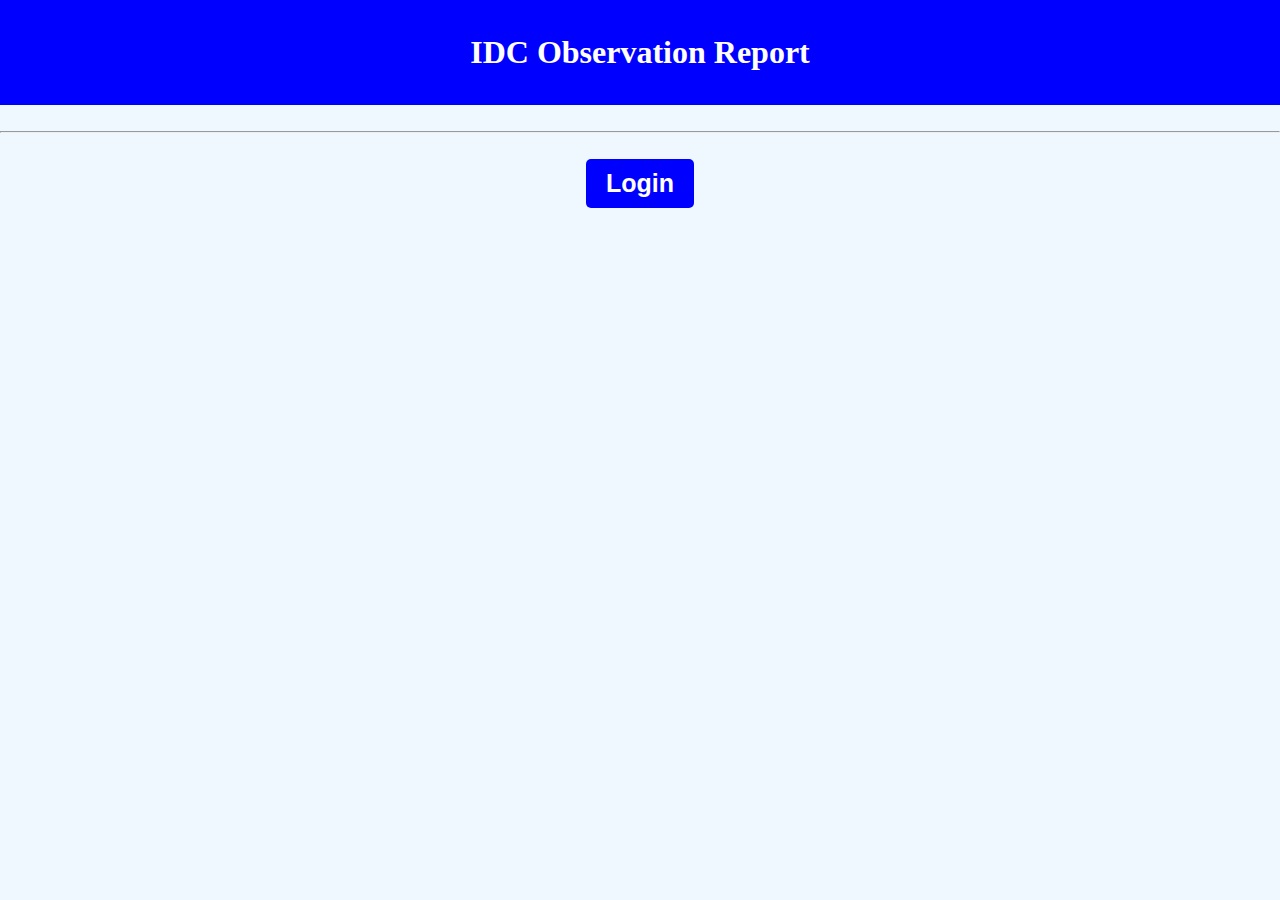
<file: index.html>
<!-- Main Login Page   -->
<!DOCTYPE html>
<html lang="en">
<head>
    <meta charset="UTF-8">
    <meta name="viewport" content="width=device-width, initial-scale=1.0">
    <link rel="manifest" href="manifest.json">
    <title>IDC Observation report</title>
    <style>
        body {
            font-family: Georgia, 'Times New Roman', Times, serif;
            background-color: aliceblue;
            margin: 0;
            text-align: center;
        }
        header {
            background-color: blue;
            color: #fff;
            padding: 1%;

        }
        .login_btn {
            width: 20%;
        }
        
        button {
            background-color: blue;
            color: #fff;
            border: none;
            padding: 10px 20px;
            border-radius: 5px;
            cursor: pointer;
            font-size: 25px;
            display: inline-block; /* Make the button inline so it centers properly */
            font-weight: bold;
            }

        button:hover {
            background-color: #7a9dc4;
            text-decoration: none;
        }



    </style>
</head>
<body>
    <header>
        <h1>IDC Observation Report</h1>
    </header>
    <br>
    <hr>
    <br>
    
    <div class="container" id="login_btn">
      
            <a href="Projects_Pages/01_project_selection_page.html">
                <button id="login_btn">
                    Login
                </button>
            </a>
        

    </div>
    
    
</body>
</html>
</file>
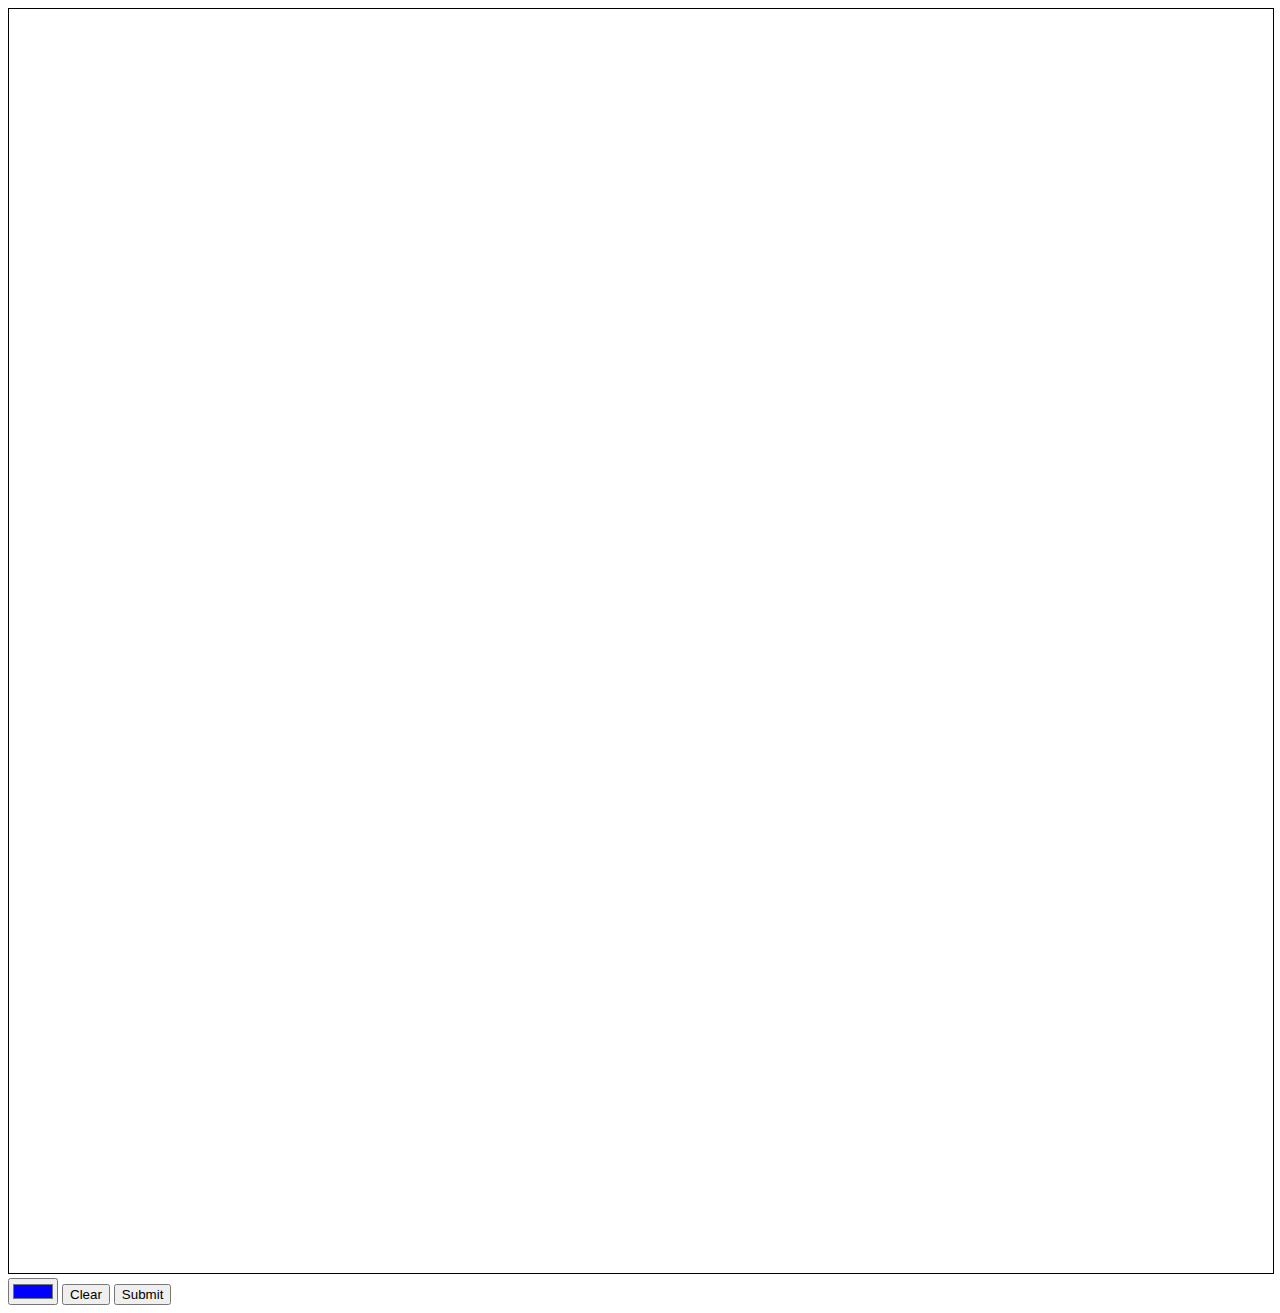
<file: Test_1/index.html>
<!DOCTYPE html>
<html>
<head>
    <title>Image Editor</title>
    <style>
        #canvas {
            width: 100%;
            max-width: 1500px;
            height: auto;
            border: 1px solid black;
        }
    </style>
</head>
<body>
    <canvas id="canvas" width="1500" height="1500"></canvas>
    <input type="color" id="colorPicker" value="#0000FF">
    <button id="clearButton">Clear</button>
    <button id="submitButton">Submit</button>

    <script>
        const canvas = document.getElementById("canvas");
        const context = canvas.getContext("2d");
        const colorPicker = document.getElementById("colorPicker");
        const clearButton = document.getElementById("clearButton");
        const submitButton = document.getElementById("submitButton");

        let drawing = false;

        canvas.addEventListener("touchstart", startDrawing);
        canvas.addEventListener("touchmove", draw);
        canvas.addEventListener("touchend", stopDrawing);

        function startDrawing(e) {
            drawing = true;
            context.beginPath();
            context.moveTo(e.touches[0].clientX, e.touches[0].clientY);
        }

        function draw(e) {
            if (!drawing) return;
            context.strokeStyle = colorPicker.value;
            context.lineWidth = 5;
            context.lineTo(e.touches[0].clientX, e.touches[0].clientY);
            context.stroke();
        }

        function stopDrawing() {
            drawing = false;
            context.closePath();
        }

        clearButton.addEventListener("click", () => {
            context.clearRect(0, 0, canvas.width, canvas.height);
        });

        submitButton.addEventListener("click", () => {
            const imageDataURL = canvas.toDataURL("image/png");
            localStorage.setItem("editedImage", imageDataURL);
            window.location.href = "02_observation_image.html";
        });
    </script>
</body>
</html>
</file>
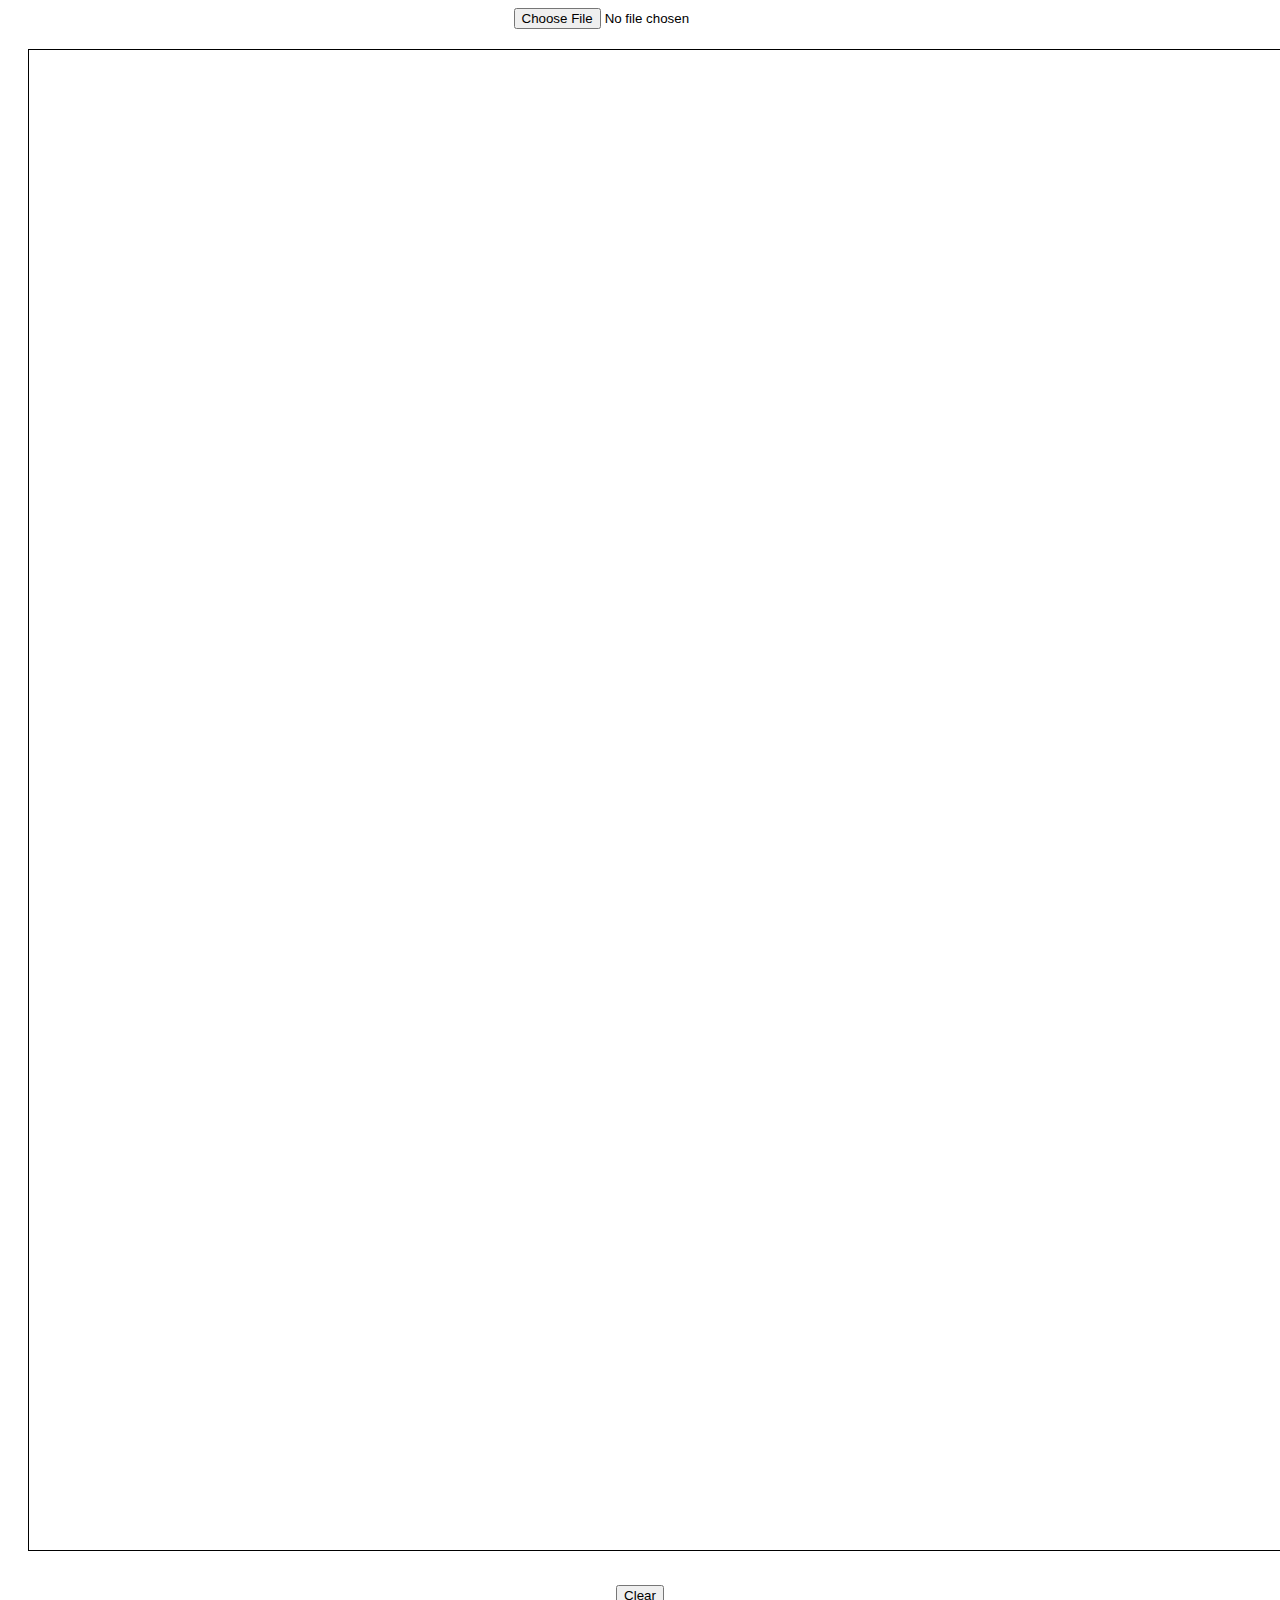
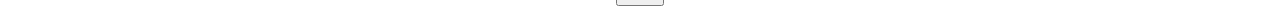
<file: Test_2/index.html>
<!DOCTYPE html>
<html>
<head>
    <title>Image Editor</title>
    <link rel="stylesheet" type="text/css" href="styles.css">
</head>
<body>
    <input type="file" id="imageInput" accept="image/*">
    <canvas id="canvas" width="1500" height="1500"></canvas>
    <button id="clearButton">Clear</button>
    <script src="script.js"></script>
</body>
</html>
</file>
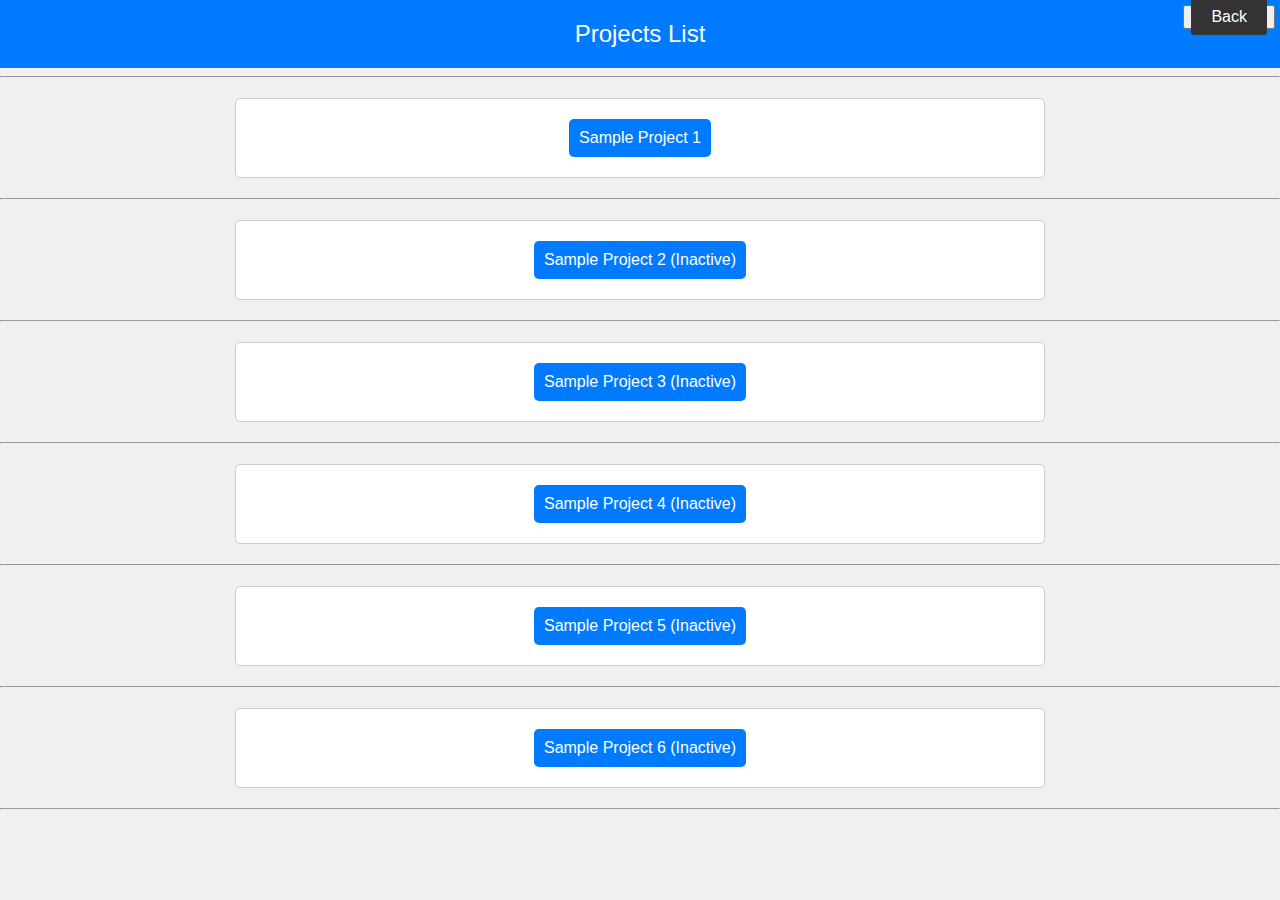
<file: Projects_Pages/01_project_selection_page.html>
<!-- Project Selection Page  -->
<!DOCTYPE html>
<html lang="en">
  <head>
    <meta charset="UTF-8" />
    <meta name="viewport" content="width=device-width, initial-scale=1.0" />
    <title>Projects Page</title>
    <style>
      /* Base styles for all screen sizes */
      body {
        font-family: Arial, sans-serif;
        background-color: #f0f0f0;
        margin: 0;
        padding: 0;
        text-align: center;
      }

      header {
        background-color: #007bff;
        color: #fff;
        padding: 20px 0;
        font-size: 24px;
      }

      .container {
        background-color: #fff;
        border: 1px solid #ccc;
        padding: 20px;
        margin: 20px auto;
        max-width: 60%;
        border-radius: 5px;
        /* box-shadow: 0 2px 4px rgba(0, 0, 0, 0.1); */
      }
      /* .container:hover {
        box-shadow: 0 4px 6px rgba(0, 0, 0, 0.5); 
      } */

      button#sample_project_btn {
        background-color: #007bff;
        color: #fff;
        border: none;
        padding: 10px;
        border-radius: 5px;
        cursor: pointer;
        font-size: 16px;
        /* max-width: 50%; */
        /* margin-bottom: 10px; */
      }

      button#sample_project_btn:hover {
        background-color: #0056b3;
        box-shadow: 0 4px 6px rgba(0, 0, 0, 0.25); /* Shadow on hover */
      }

      a {
        text-decoration: none;
        color: #fff;
      }
      /* Style the back button */
      .back-button {
        position: fixed;
        top: 5px;
        right: 5px;
      }

      .back-button a {
        background-color: #333;
        color: #fff;
        border: none;
        border-radius: 0.1875rem;
        padding: 10px 20px;
        cursor: pointer;
        font-size: 16px;
        text-decoration: none;
      }

      .back-button a:hover {
        background-color: #555;
        transform: scale(1.05);
        text-decoration: underline;
      }

      /* Responsive styles for mobile devices */
      @media (max-width: 768px) {
        header {
          padding: 10px 0;
          font-size: 20px;
        }

        .container {
          max-width: 90%;
        }
      }
    </style>
  </head>
  <body>
    <header>Projects List</header>

    <hr />
    <div class="container">
      <a href="sample_project_1/01_observations_tab.html">
        <button id="sample_project_btn">Sample Project 1</button>
      </a>
    </div>
    <hr />
    <div class="container">
      <a href="#">
        <button id="sample_project_btn">
          Sample Project 2 &#40;Inactive&#41;
        </button>
      </a>
    </div>
    <hr />
    <div class="container">
      <a href="#">
        <button id="sample_project_btn">
          Sample Project 3 &#40;Inactive&#41;
        </button>
      </a>
    </div>
    <hr />
    <div class="container">
      <a href="#">
        <button id="sample_project_btn">
          Sample Project 4 &#40;Inactive&#41;
        </button>
      </a>
    </div>
    <hr />
    <div class="container">
      <a href="#">
        <button id="sample_project_btn">
          Sample Project 5 &#40;Inactive&#41;
        </button>
      </a>
    </div>
    <hr />
    <div class="container">
      <a href="#">
        <button id="sample_project_btn">
          Sample Project 6 &#40;Inactive&#41;
        </button>
      </a>
    </div>
    <hr />
    <br /><br /><br /><br />

    <div class="back-button">
      <button>
        <a href="javascript:history.go(-1)">Back</a>
      </button>
    </div>
  </body>
</html>
</file>
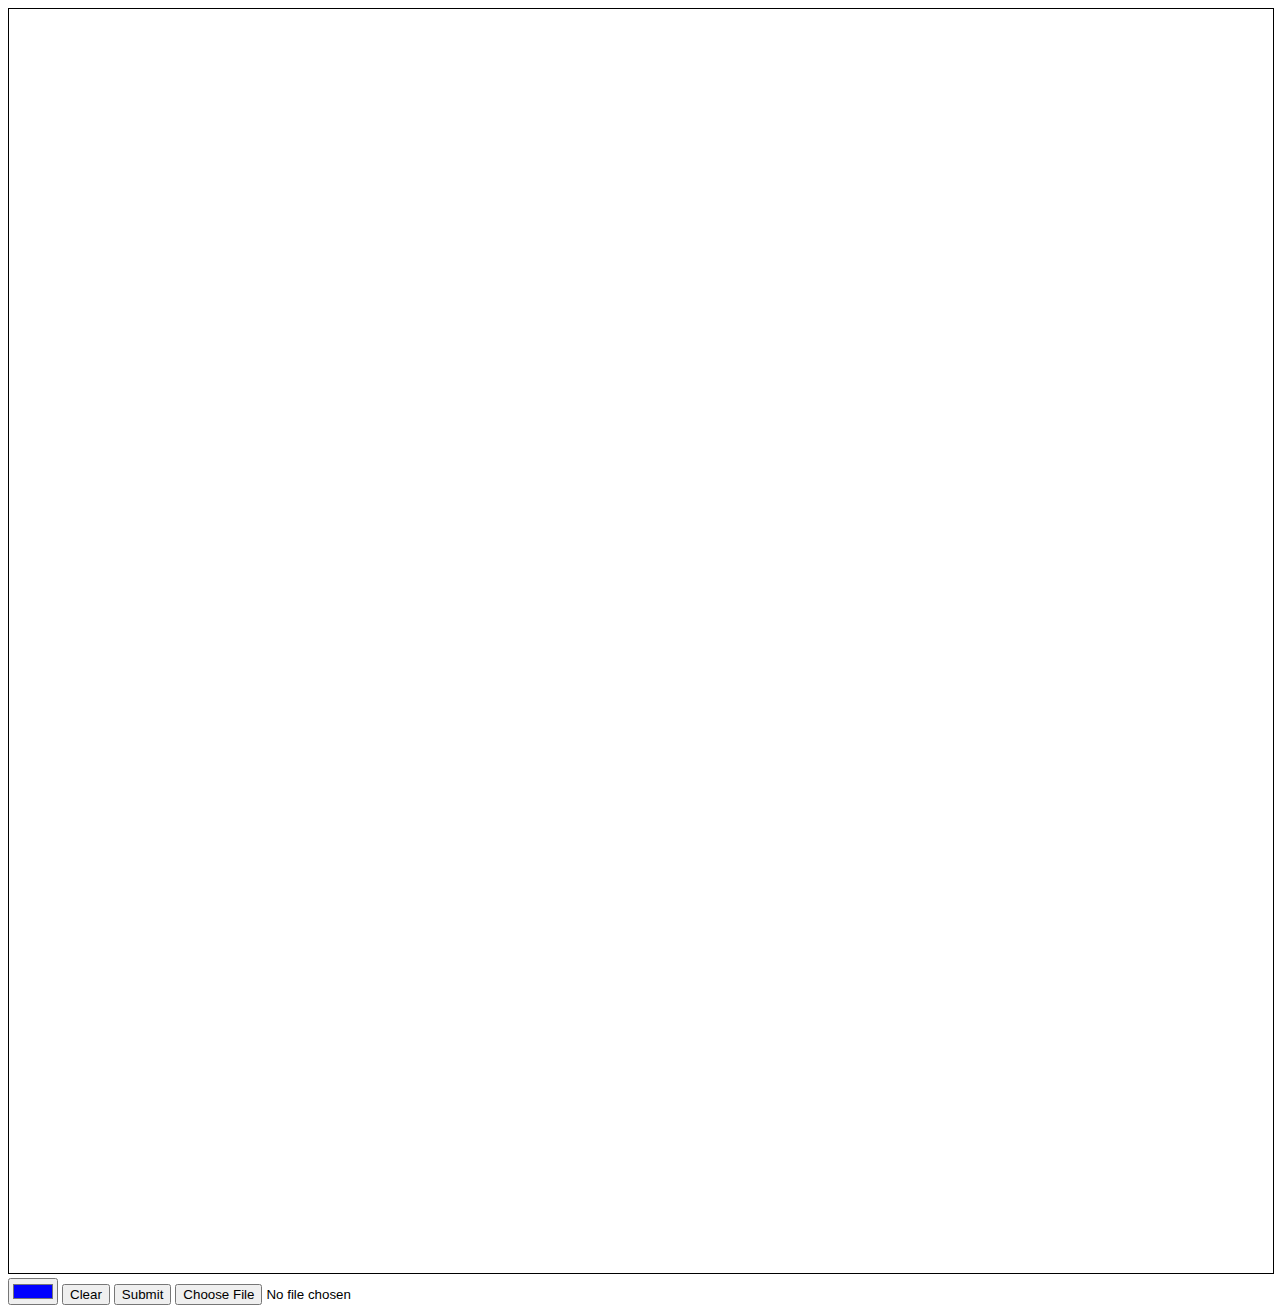
<file: Test_1/01_edit_image.html>
<!DOCTYPE html>
<html>
<head>
    <title>Image Editor</title>
    <link rel="stylesheet" type="text/css" href="styles.css">
</head>
<body>
    <canvas id="canvas" width="1500" height="1500"></canvas>
    <input type="color" id="colorPicker" value="#0000FF">
    <button id="clearButton">Clear</button>
    <button id="submitButton">Submit</button>
    <input type="file" id="imageInput" accept="image/*">
    <script src="app.js"></script>
</body>
</html>
</file>
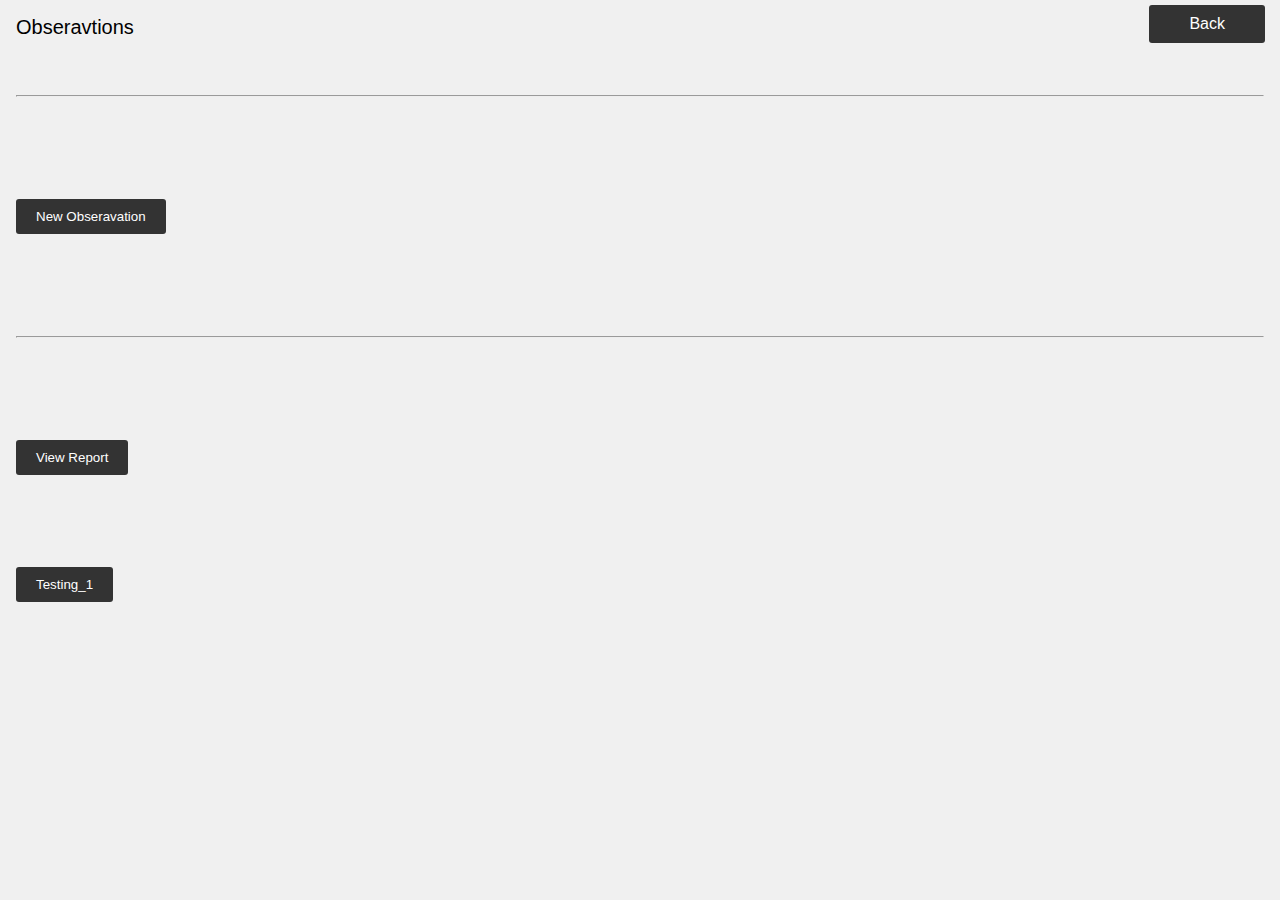
<file: Projects_Pages/sample_project_1/01_observations_tab.html>
<!-- New observation and download report button  -->
<!DOCTYPE html>
<html lang="en">
<head>
    <meta charset="UTF-8">
    <meta name="viewport" content="width=device-width, initial-scale=1.0">
    <link rel="stylesheet" type="text/css" href="style.css">
    <title>Observations Tab</title>
</head>
<body>
    <div class="back-button">
    <Button>
    <a href="javascript:history.go(-1)">Back</a>
    </Button>
    </div>

    <header>
        Obseravtions 
    </header>

    <br><br>
    <hr>
    <br><br><br><br>
    
    <div class="container">
        <a href="02_observation_image.html">
            <button id="sample_project_btn">New Obseravation</button>
        </a>
    </div>
    <br><br><br><br>
    <hr>
    <br><br><br><br>
    <div class="buttons">
        <!-- Download Excel button -->
        <a href="https://docs.google.com/spreadsheets/d/1X7PcCjW72x5_wICc7ZWQjEd1GwN_Eo6DvUaumDuZoho/edit?pli=1#gid=1634192694" target="_blank">
            <button>
                View Report
            </button>
        </a>
    </div>
    <br><br><br><br>

    <div class="container">
        <a href="01_edit_image.html">
            <button id="sample_project_btn">Testing_1</button>
        </a>
    </div>
    
</body>
</html>
</file>
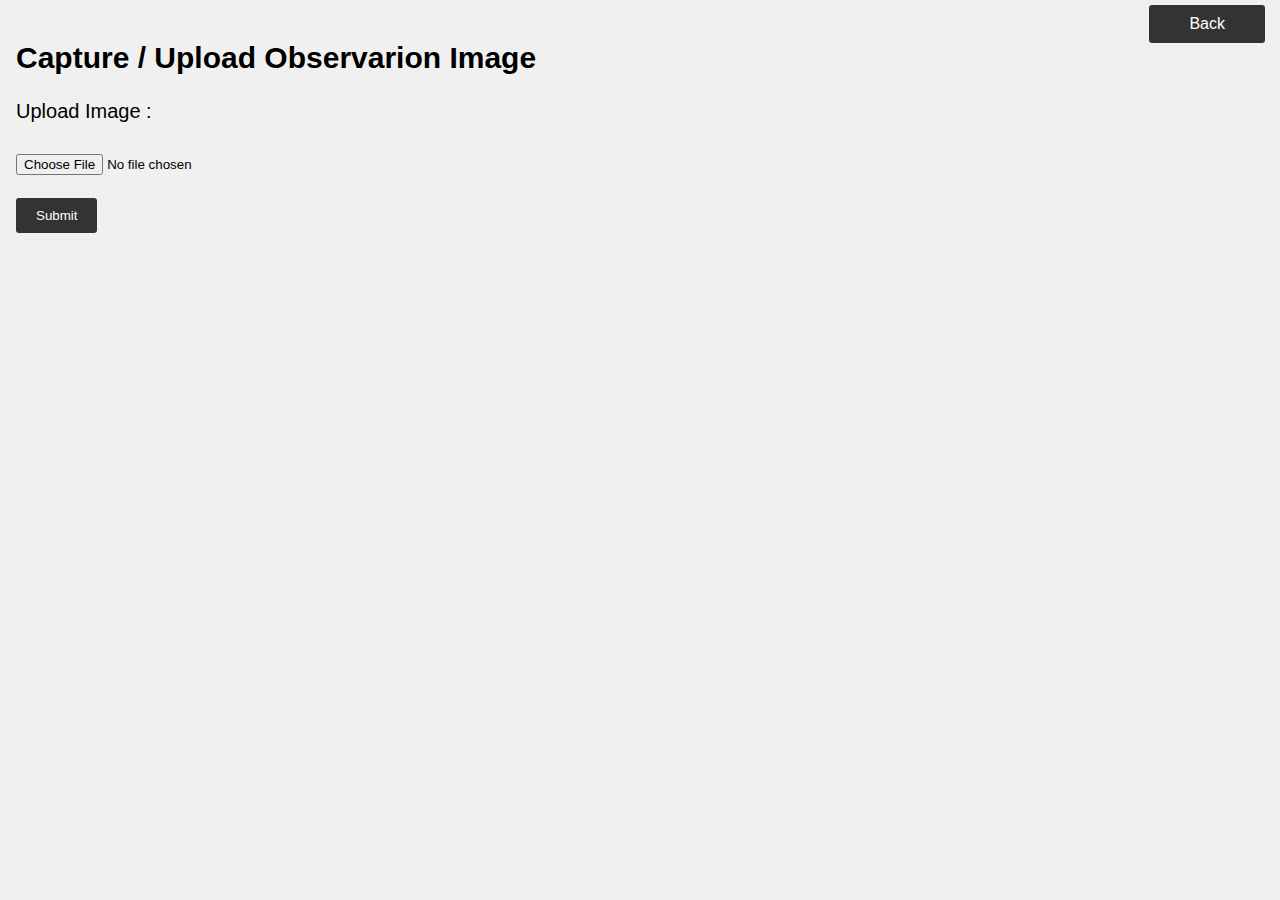
<file: Projects_Pages/sample_project_1/02_observation_image.html>
<!DOCTYPE html>
<html lang="en">
<head>
    <meta charset="UTF-8">
    <meta name="viewport" content="width=device-width, initial-scale=1.0">
    <link rel="stylesheet" type="text/css" href="style.css">
    
    <title>Observation Image</title>
</head>
<body>
    <header>
        <h2>Capture / Upload Observarion Image</h2>
    </header>   

    <!-- First Form for File Upload -->
    <form id="form">
        <label for="uploadfile">Upload Image :</label>
        <br>
        <input name="file" id="uploadfile" type="file" accept="image/*" capture="environment">
        <br><br>
        <input id="submit1" type="submit" value="Submit">
    </form>

    <script>
        // Get references to the HTML elements
        const form = document.getElementById('form'); // First form for file upload

        // Add an event listener to the first form for file submission
        form.addEventListener('submit', e => {
            e.preventDefault(); // Prevent the default form submission behavior

            // Get the selected file from the file input
            const file = form.file.files[0];

            // Create a FileReader to read the file content as an array buffer
            const fr = new FileReader();
            fr.readAsArrayBuffer(file);

            // When the file is loaded, perform the following actions
            fr.onload = f => {
                // Define the URL where the file will be uploaded using Google Apps Script
                const uploadURL = "https://script.google.com/macros/s/AKfycbxDNHL8-FbieIc07Zwk4F47UJqIQRyo-1Wtm6ZD6k8_fTOd0zB0j0M_7-r7iODd6VqY6Q/exec";

                // Create query parameters for the request, including the filename and MIME type
                const qs = new URLSearchParams({ filename: file.name, mimeType: file.type });

                // Send a POST request to upload the file content to the specified URL
                fetch(`${uploadURL}?${qs}`, { method: "POST", body: JSON.stringify([...new Int8Array(f.target.result)]) })
                    .then(res => res.json()) // Parse the response as JSON
                    .then(data => {
                        // Extract the "fileUrl" value from the JSON response and store it
                        const receivedURL = data.fileUrl;

                        // Redirect to the second HTML file with the file URL as a parameter
                        window.location.href = `04_observation_report.html?fileURL=${receivedURL}`;
                    })
                    .catch(err => console.log(err)); // Handle any errors during the request
            }
        });

        // If no file is uploaded, set the second form's text field to 'Not Applicable' when the first form is submitted
        form.addEventListener('submit', e => {
            if (!form.file.files.length) {
                e.preventDefault(); // Prevent the default form submission behavior

                // Redirect to the second HTML file with a default file URL parameter
                window.location.href = `04_observation_report.html?fileURL=Not Applicable`;
            }
        });
    </script>

    <br><br><br><br>
    
    <div class="back-button">
    <Button>
    <a href="javascript:history.go(-1)">Back</a>
    </Button>
    </div>


</body>
</html>
</file>
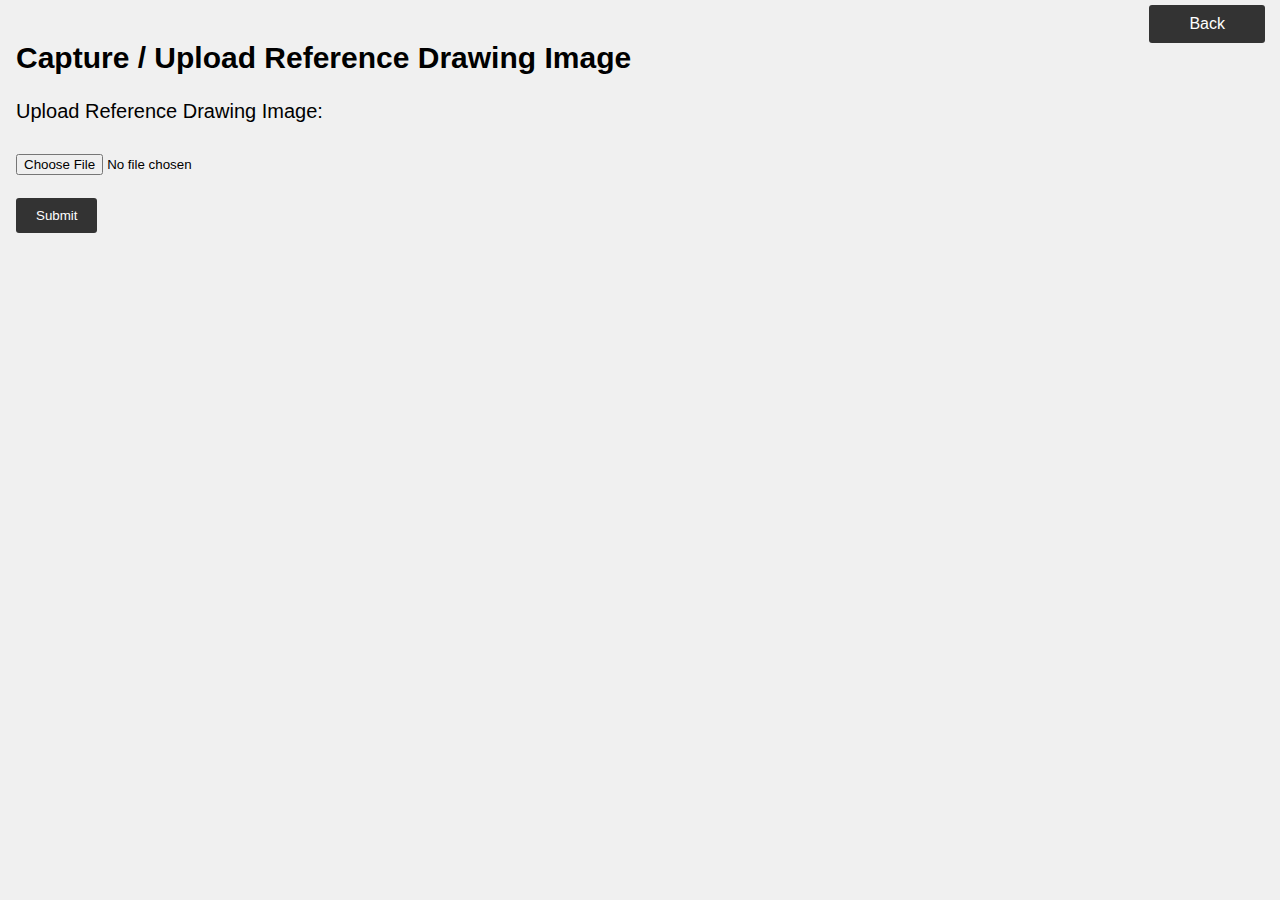
<file: Projects_Pages/sample_project_1/03_drawing_image.html>
<!DOCTYPE html>
<html lang="en">
<head>
    <meta charset="UTF-8">
    <meta name="viewport" content="width=device-width, initial-scale=1.0">
    <link rel="stylesheet" type="text/css" href="style.css">
    
    <title>Reference Drawing Image</title>
</head>
<body>
    <header>
        <h2>Capture / Upload Reference Drawing Image</h2>
    </header>   

    <!-- Second Form for Reference Drawing Image Upload -->
    <form id="form">
        <label for="uploadfile">Upload Reference Drawing Image:</label>
        <br>
        <input name="file" id="uploadfile" type="file" accept="image/*" capture="environment">
        <br><br>
        <input id="submit1" type="submit" value="Submit">
    </form>

    <script>
        // Get references to the HTML elements
        const form = document.getElementById('form'); // Second form for reference drawing file upload

        // Add an event listener to the second form for file submission
        form.addEventListener('submit', e => {
            e.preventDefault(); // Prevent the default form submission behavior

            // Get the selected file from the file input
            const file = form.file.files[0];

            // Create a FileReader to read the file content as an array buffer
            const fr = new FileReader();
            fr.readAsArrayBuffer(file);

            // When the file is loaded, perform the following actions
            fr.onload = f => {
                // Define the URL where the file will be uploaded using Google Apps Script
                const uploadURL = "https://script.google.com/macros/s/AKfycbxDNHL8-FbieIc07Zwk4F47UJqIQRyo-1Wtm6ZD6k8_fTOd0zB0j0M_7-r7iODd6VqY6Q/exec";

                // Create query parameters for the request, including the filename and MIME type
                const qs = new URLSearchParams({ filename: file.name, mimeType: file.type });

                // Send a POST request to upload the file content to the specified URL
                fetch(`${uploadURL}?${qs}`, { method: "POST", body: JSON.stringify([...new Int8Array(f.target.result)]) })
                    .then(res => res.json()) // Parse the response as JSON
                    .then(data => {
                        // Extract the "fileUrl" value from the JSON response and store it
                        const receivedURL = data.fileUrl;

                        // Redirect to the observation report page with both observation and reference drawing image URLs
                        window.location.href = `04_observation_report.html?observationImageURL=${receivedURL}&referenceDrawingURL=${receivedURL}`;
                    })
                    .catch(err => console.log(err)); // Handle any errors during the request
            }
        });

        // If no file is uploaded, set the observation report page's text fields to 'Not Applicable' when the form is submitted
        form.addEventListener('submit', e => {
            if (!form.file.files.length) {
                e.preventDefault(); // Prevent the default form submission behavior

                // Redirect to the observation report page with default URL parameters
                window.location.href = `04_observation_report.html?observationImageURL=Not Applicable&referenceDrawingURL=Not Applicable`;
            }
        });
    </script>

    <br><br><br><br>
    
    <div class="back-button">
    <button>
        <a href="javascript:history.go(-1)">Back</a>
    </button>
    </div>

</body>
</html>
</file>
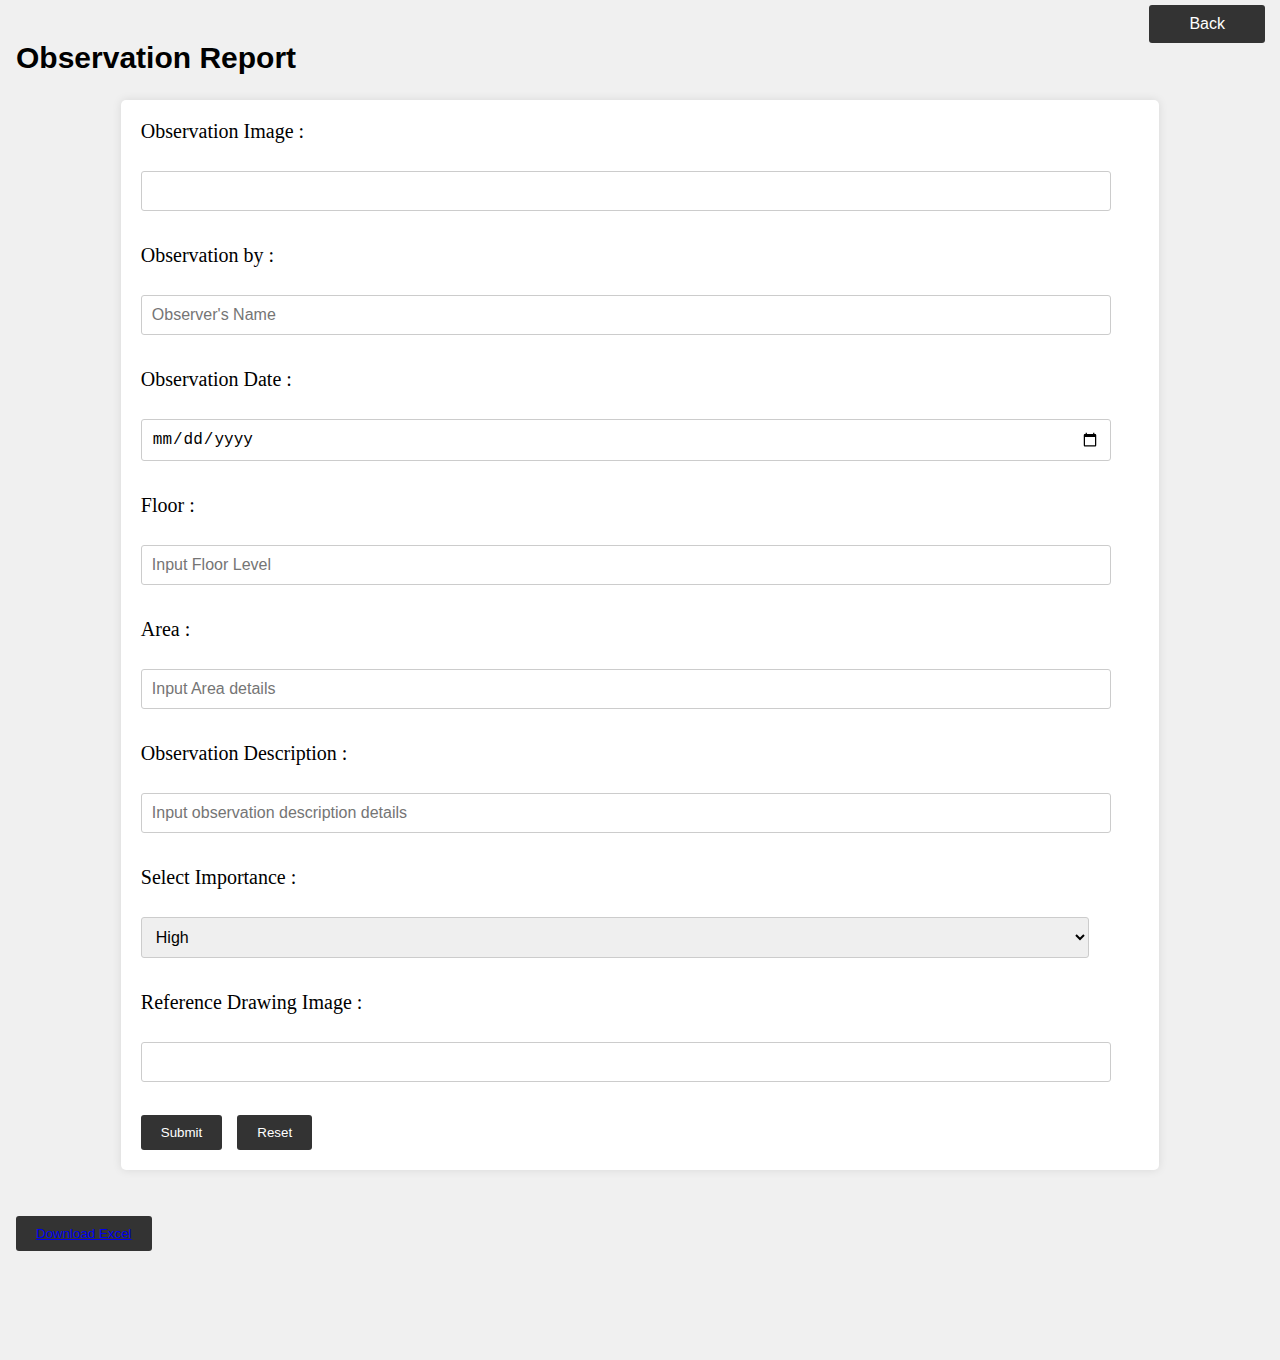
<file: Projects_Pages/sample_project_1/04_observation_report.html>
<!DOCTYPE html>
<html lang="en">
<head>
    <meta charset="UTF-8">
    <meta name="viewport" content="width=device-width, initial-scale=1.0">
    <link rel="stylesheet" type="text/css" href="style.css">
    
    <title>Observation Report</title>
</head>
<body>
    <header>
        <h2>Observation Report</h2>
    </header>

    <div class="form-container">
        <form name="submit-to-google-sheet">
            <label for="observation_image">Observation Image :</label>
            <br>
            <input type="text" name="observation_image" id="observation_image" readonly>
            <br><br>

            <!-- Your existing form fields -->
            <label for="observation_by">Observation by :</label>
            <br>
            <input type="text" name="observation_by" id="observation_by" placeholder="Observer's Name">
            <br><br>

            <label for="observation_date">Observation Date :</label>
            <br>
            <input type="date" name="observation_date" id="observation_date" value="" required>
            <br><br>

            <label for="floor">Floor :</label>
            <br>
            <input type="text" name "floor" id="floor" placeholder="Input Floor Level">
            <br><br>

            <label for="area">Area :</label>
            <br>
            <input type="text" name="area" id="area" placeholder="Input Area details">
            <br><br>

            <label for="observation_description">Observation Description :</label>
            <br>
            <input type="text" name="observation_description" id="observation_description" placeholder="Input observation description details" required>
            <br><br>

            <label for="importance">Select Importance :</label>
            <br>
            <select name="importance" id="importance">
                <option value="high">High</option>
                <option value="medium">Medium</option>
                <option value="low">Low</option>
            </select>
            <br><br>

            <label for="reference_drawing_image">Reference Drawing Image :</label>
            <br>
            <input type="text" name="reference_drawing_image" id="reference_drawing_image" readonly>
            <br><br>

            <!-- Submit and Reset buttons -->
            <div class="buttons">
                <!-- Submit button -->
                <button type="submit" id="submit">Submit</button>
                <!-- Reset button -->
                <button type="reset">Reset</button>
            </div>
        </form>
    </div>
    <br><br>

    <div class="buttons">
        <!-- Download Excel button -->
        <button>
            <a href="https://docs.google.com/spreadsheets/d/1X7PcCjW72x5_wICc7ZWQjEd1GwN_Eo6DvUaumDuZoho/edit?pli=1#gid=1634192694" download="Observation Report_R0_WIP">
                Download Excel
            </a>
        </button>
    </div>

    <!-- Your existing JavaScript code for form submission -->
    <script>
        // Extract the observation image URL and reference drawing image URL from the URL parameters
        const urlParams = new URLSearchParams(window.location.search);
        const observationImageURL = urlParams.get('observationImageURL');
        const referenceDrawingURL = urlParams.get('referenceDrawingURL');

        // Set the URLs as the values of the respective input fields
        document.getElementById('observation_image').value = observationImageURL;
        document.getElementById('reference_drawing_image').value = referenceDrawingURL;

        // Existing JavaScript code for form submission
        const scriptURL = 'https://script.google.com/macros/s/AKfycbxQEAYqr5OecpC1t9qOvRTmFBdJdmOfjfuJrONMXgn1QgUInnstOl2PQ-RDD052cABSog/exec';
        const form = document.forms['submit-to-google-sheet'];

        form.addEventListener('submit', e => {
            e.preventDefault();

            // Send the form data to the server
            fetch(scriptURL, { method: 'POST', body: new FormData(form) })
                .then(response => {
                    if (response.ok) {
                        console.log('Success!', response);
                        // Reset the form fields on success
                        form.reset();
                        // Display a "submitted" pop-up for 3 seconds
                        displayPopup('Submitted', 3000);
                    } else {
                        console.error('Error:', response.status, response.statusText);
                        // Display a "not submitted/errored" pop-up after a 3-second delay
                        setTimeout(() => {
                            displayPopup('Not Submitted / Errored', 2000);
                        }, 3000);
                    }
                })
                .catch(error => {
                    console.error('Error!', error.message);
                    // Display a "not submitted/errored" pop-up after a 3-second delay
                    setTimeout(() => {
                        displayPopup('Not Submitted / Errored', 2000);
                    }, 3000);
                });
        });

        // Function to display a pop-up with a given message for a specified duration (in milliseconds)
        function displayPopup(message, duration) {
            const popup = document.createElement('div');
            popup.classList.add('popup');
            popup.textContent = message;
            document.body.appendChild(popup);

            setTimeout(() => {
                document.body.removeChild(popup);
            }, duration);
        }

        window.addEventListener('load', () => {
            registerSW();
        });

        // Register the Service Worker
        async function registerSW() {
            if ('serviceWorker' in navigator) {
                try {
                    await navigator
                        .serviceWorker
                        .register('serviceworker.js');
                }
                catch (e) {
                    console.log('SW registration failed');
                }
            }
        }
    </script>

    <br><br><br><br>
    
    <div class="back-button">
        <button>
            <a href="javascript:history.go(-1)">Back</a>
        </button>
    </div>
</body>
</html>
</file>
<file: Test_2/styles.css>
body {
    text-align: center;
}

canvas {
    border: 1px solid #000;
    margin: 20px;
    touch-action: none;
}

button {
    margin: 10px;
}
</file>
<file: Test_1/styles.css>
#canvas {
    width: 100%;
    max-width: 1500px;
    height: auto;
    border: 1px solid black;
}
</file>
<file: Projects_Pages/sample_project_1/style.css>
/* Reset some default browser styles */
body, h1, p, form, input, label, select, button {
    margin: 0;
    padding: 0;
}

/* Apply a background color and spacing to the body */
body {
    background-color: #f0f0f0;
    padding: 1rem;
    font-size: 1.25rem;
    font-family: Arial, Georgia, 'Times New Roman', Times, serif, sans-serif;
    text-align: left(20%);
}

/* Target the <h1> element within the .form-container and change the font family */
.form-container h1 {
    font-family: Verdana, sans-serif;
    font-size: 4.25rem;
}

/* Center the form within a container */
.form-container {
    font-family: Georgia, 'Times New Roman', Times, serif;
    max-width: 80%;
    margin: 0 auto;
    background-color: #fff;
    padding: 1.25rem;
    border-radius: 0.3125rem;
    box-shadow: 0 0 0.625rem rgba(0, 0, 0, 0.1);
}

/* Style the form labels */
label {
    display: block;
    margin-bottom: 0.3125rem;
}

/* Style the text input fields */
input[type="text"],
input[type="date"],
select {
    width: 95%;
    padding: 0.625rem;
    margin-bottom: 0.625rem;
    border: 0.0625rem solid #ccc;
    border-radius: 0.1875rem;
    font-size: 1rem;
}

/* Style the submit and reset buttons */
button,
input[type="submit"],
input[type="reset"] {
    padding: 0.625rem 1.25rem;
    background-color: #333;
    color: #fff;
    border: none;
    border-radius: 0.1875rem;
    cursor: pointer;
    margin-right: 0.625rem;
    transition: background-color 0.5s;
}

button:hover,
input[type="submit"]:hover,
input[type="reset"]:hover {
    background-color: #555;
    transform: scale(1.05);
    text-decoration: underline;
}

/* Style the download link */
a.download-link {
    display: inline-block;
    padding: 0.625rem 1.25rem;
    background-color: #333;
    color: #fff;
    text-decoration: none;
    border-radius: 0.1875rem;
    margin-top: 1.25rem;
    transition: background-color 0.3s;
}

a.download-link:hover {
    background-color: #555;
    transform: scale(1.05);
    text-decoration: underline;
}

/* Style pop-up messages */
.popup {
    position: fixed;
    bottom: 1.25rem;
    right: 1.25rem;
    background-color: rgba(0, 0, 0, 0.7);
    color: #fff;
    padding: 0.625rem 1.25rem;
    border-radius: 0.1875rem;
    align-items: center;
}

/* Responsive styles for smaller screens (mobile) */
@media (max-width: 768px) {
    /* Adjust the container width for mobile */
    .form-container {
        max-width: 100%;
    }

    /* Adjust padding and font size for buttons on mobile */
    button,
    input[type="submit"],
    input[type="reset"] {
        padding: 8px 16px;
        font-size: 14px;
    }
}

/* Style the back button */
.back-button {
    position: fixed;
    top: 5px;
    right: 5px;
}

.back-button a {
    background-color: #333;
    color: #fff;
    border: none;
    border-radius: 0.1875rem;
    padding: 10px 20px;
    cursor: pointer;
    font-size: 16px;
    text-decoration: none;
}

.back-button a:hover {
    background-color: #555;
    transform: scale(1.05);
    text-decoration: underline;
}
</file>
